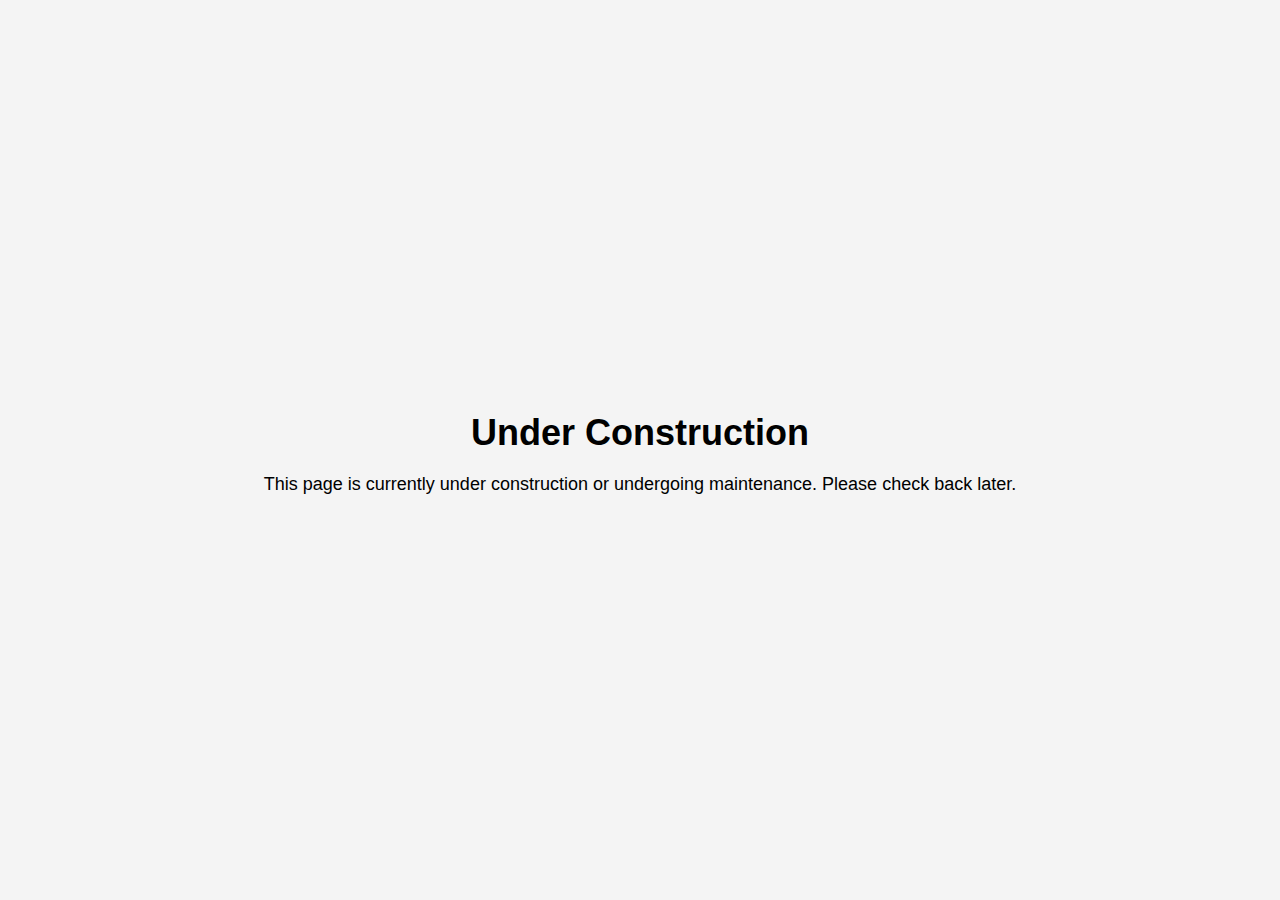
<file: construction.html>
<!DOCTYPE html>
<html lang="en">
<head>
    <meta charset="UTF-8">
    <meta name="viewport" content="width=device-width, initial-scale=1.0">
    <title>Under Construction</title>
    <style>
        body {
            font-family: "Lato", sans-serif;
            background-color: #f4f4f4;
            text-align: center;
            margin: 0;
            padding: 0;
            display: flex;
            align-items: center;
            justify-content: center;
            height: 100vh;
        }
        .container {
            max-width: 80%;
        }
        h1 {
            font-size: 36px;
            margin-bottom: 20px;
        }
        p {
            font-size: 18px;
        }
    </style>
</head>
<body>
    <div class="container">
        <h1>Under Construction</h1>
        <p>This page is currently under construction or undergoing maintenance. Please check back later.</p>
    </div>
</body>
</html>
</file>
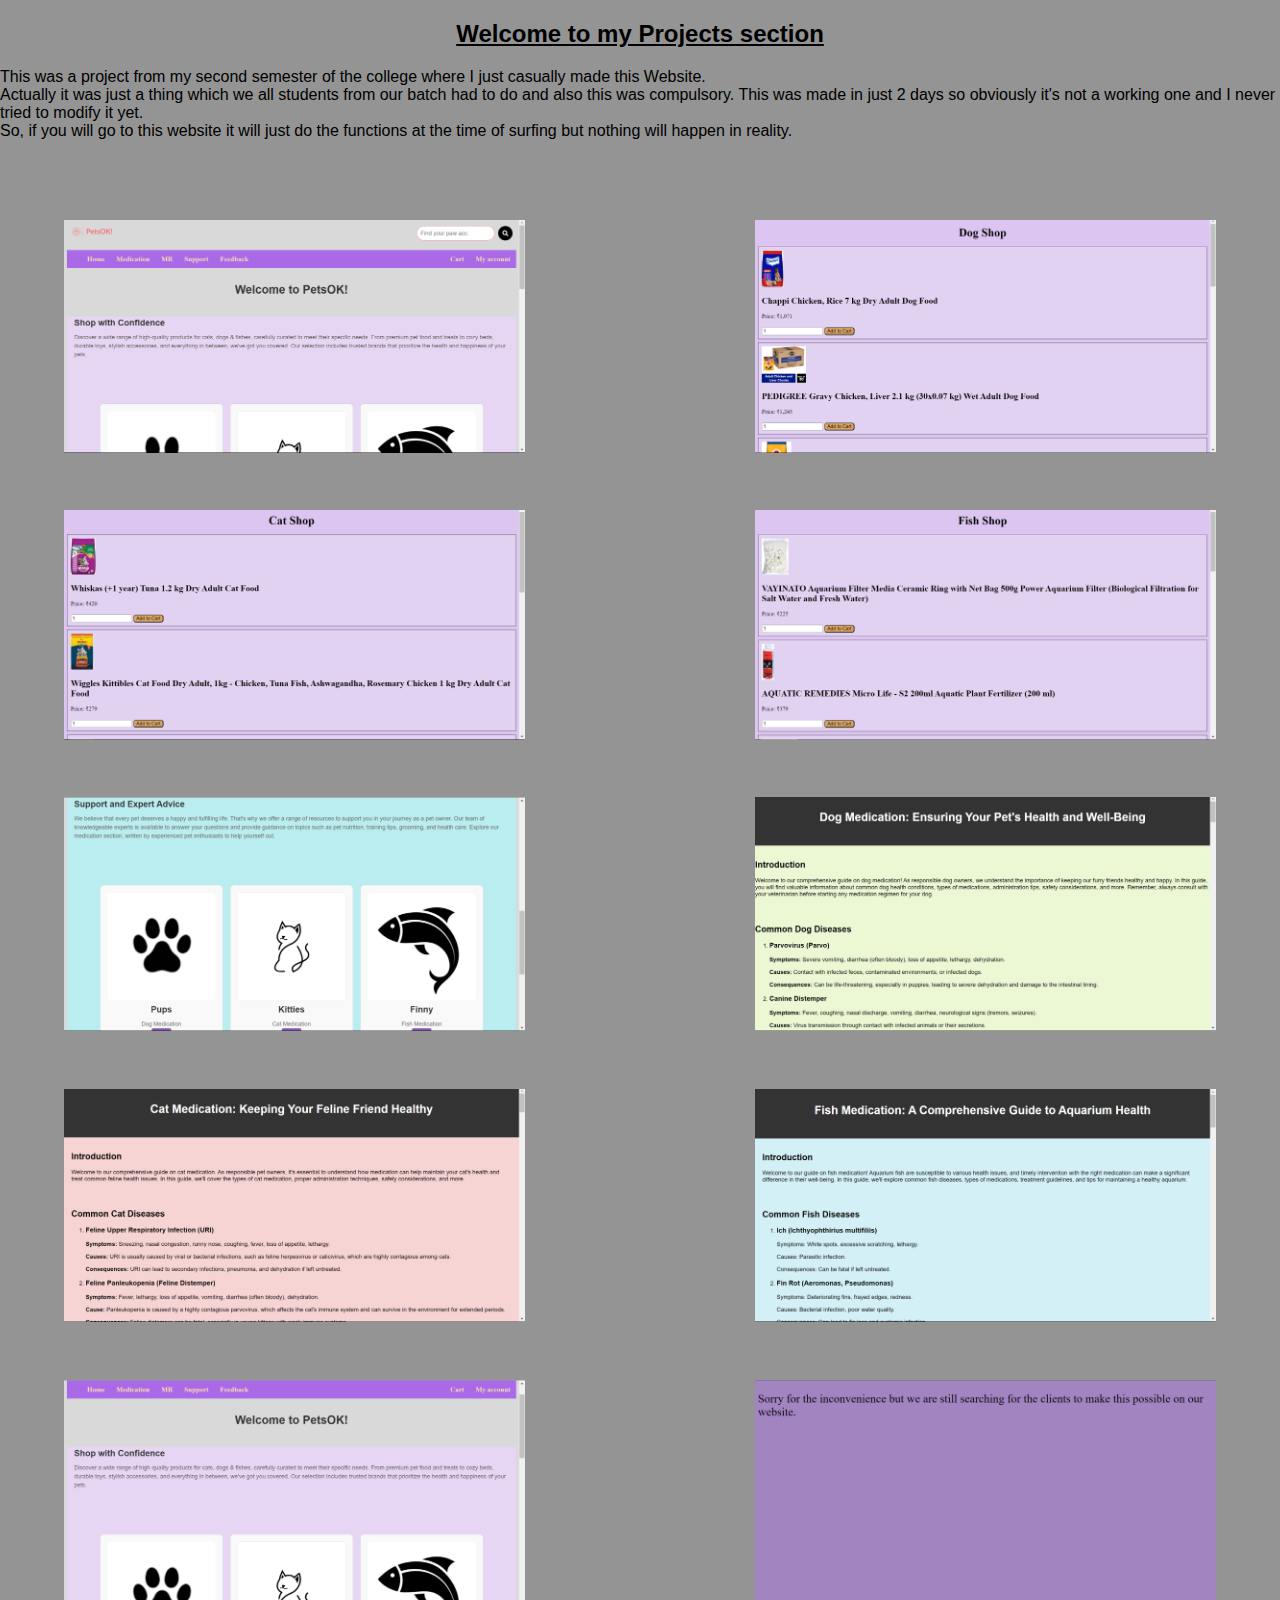
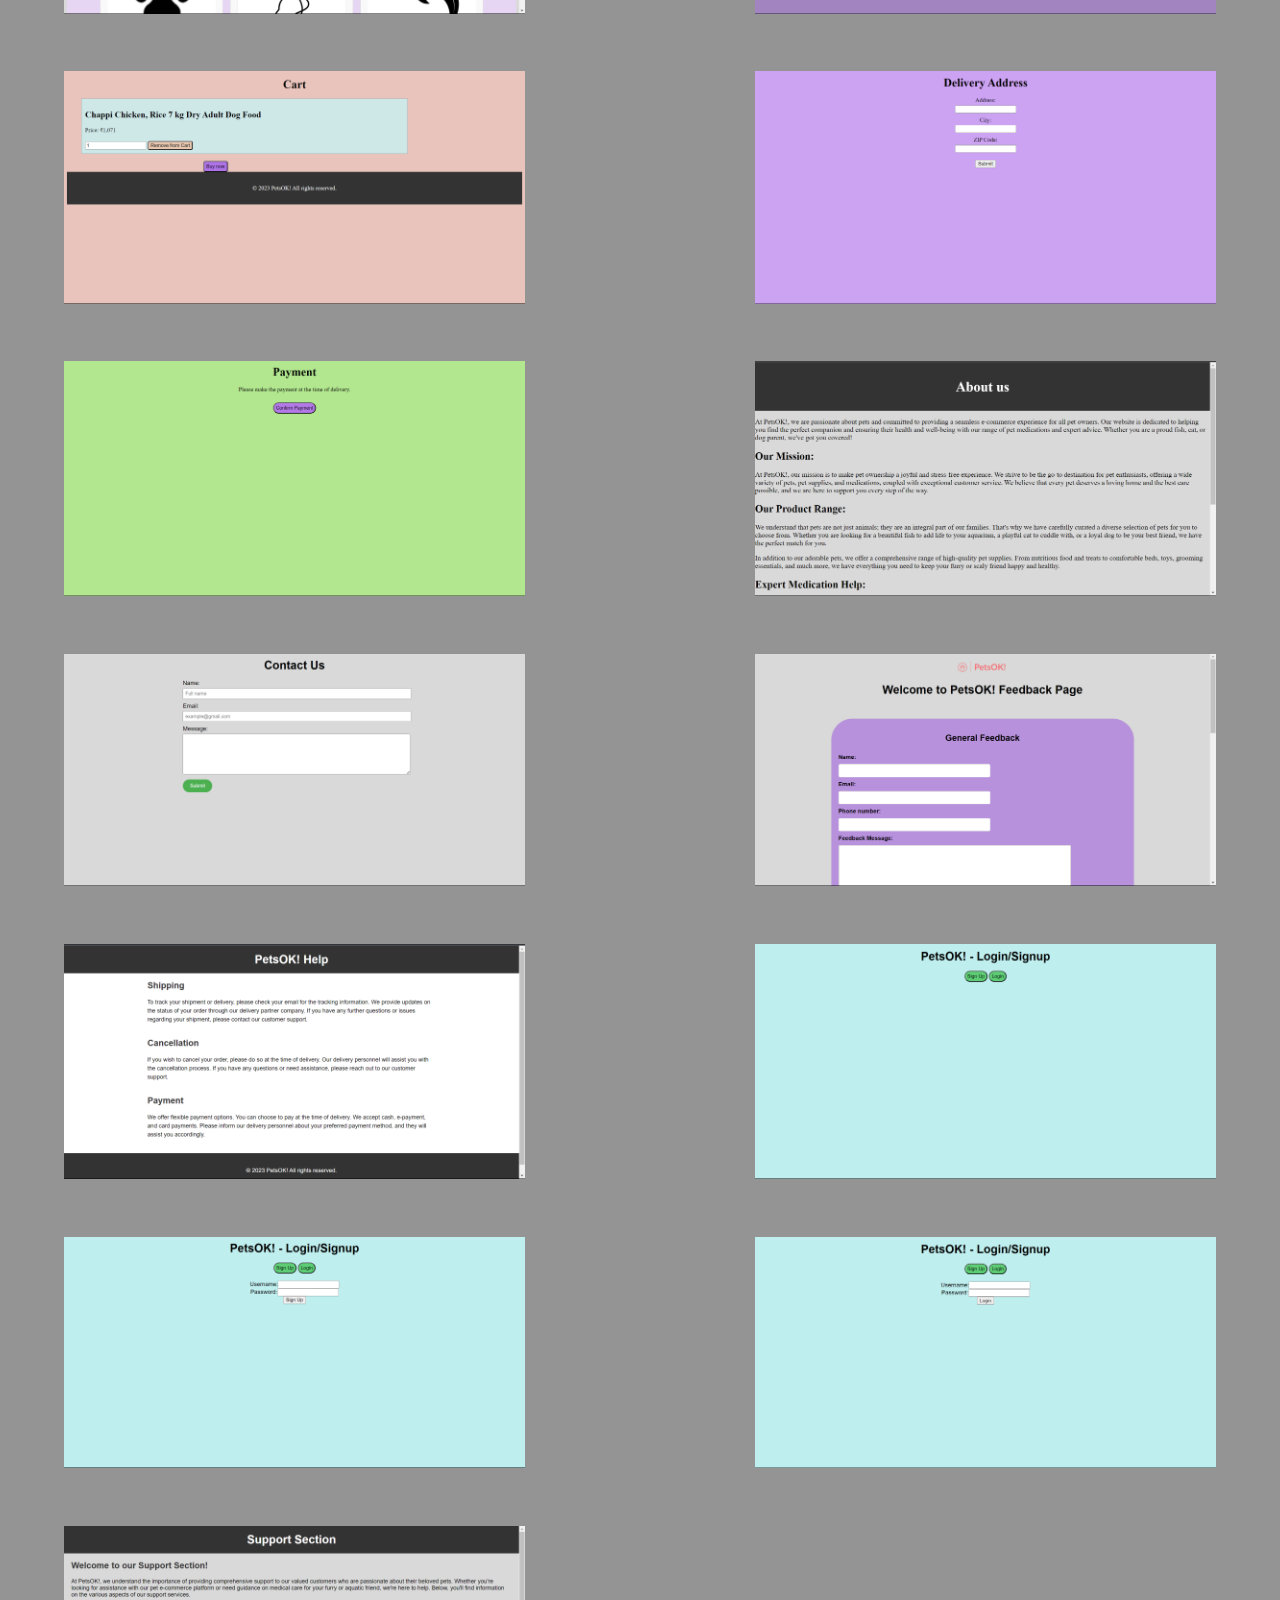
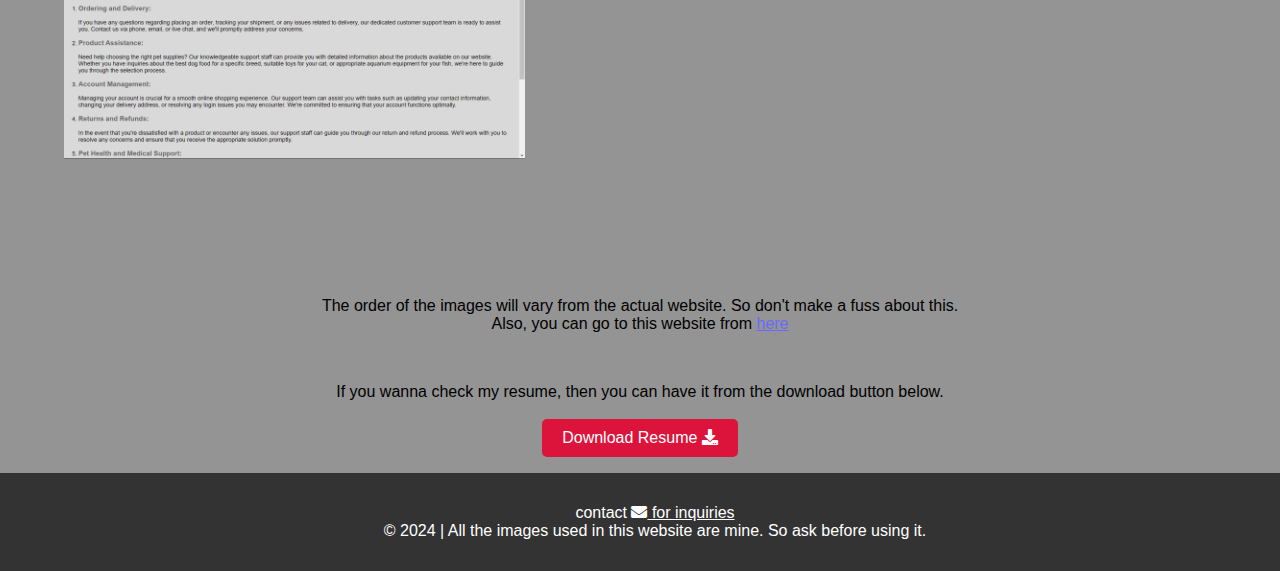
<file: pets-ok.html>
<!DOCTYPE html>
<html lang="en">
<head>
    <meta charset="UTF-8">
    <meta name="viewport" content="width=device-width, initial-scale=1.0">
    <link rel="stylesheet" href="pets-ok.css">
    <link rel="icon" type="image/x-icon" href="/pics/profile-img.jpg">
    <link rel="stylesheet" href="https://cdnjs.cloudflare.com/ajax/libs/font-awesome/5.15.3/css/all.min.css">
    <title>Projects</title>

</head>

<body>
    <h2>
        <u>Welcome to my Projects section</u>
    </h2>
    <div>
        <p id="first">
            This was a project from my second semester of the college where I just casually made this Website.
            <br>
            Actually it was just a thing which we all students from our batch had to do and also this was compulsory.
            This was made in just 2 days so obviously it's not a working one and I never tried to modify it yet.
            <br>
            So, if you will go to this website it will just do the functions at the time of surfing but nothing will happen in reality.
        </p>
    </div>

    <div class="image-container">
        <img src="/pics/projects/Home_page.png" alt="Home page">
        <img src="/pics/projects/dog-shop.png" alt="Dog Shop">
        <img src="/pics/projects/cat-shop.png" alt="Cat Shop">
        <img src="/pics/projects/fish-shop.png" alt="Fish Shop">
        <img src="/pics/projects/Medication_button_click.png" alt="After Clicking Medication button">
        <img src="/pics/projects/dog-medication.png" alt="Dog Medication">
        <img src="/pics/projects/cat-medication.png" alt="Cat Medication">
        <img src="/pics/projects/fish-medication.png" alt="Fish Medication">
        <img src="/pics/projects/Home_button_click.png" alt="After Clicking Home button">
        <img src="/pics/projects/MR_button_click.png" alt="Meeting Requirement page">
        <img src="/pics/projects/Cart_section.png" alt="Cart section">
        <img src="/pics/projects/Delivery-address.png" alt="Delivery address">
        <img src="/pics/projects/Payment.png" alt="Payment">
        <img src="/pics/projects/about-us.png" alt="About us page">
        <img src="/pics/projects/contact-us.png" alt="Contact us page">
        <img src="/pics/projects/Feedback_button_click.png" alt="Feedback Page">
        <img src="/pics/projects/help-section.png" alt="Help Section">
        <img src="/pics/projects/my_account_page.png" alt="My account">
        <img src="/pics/projects/sign-up_page.png" alt="Sign up page">
        <img src="/pics/projects/login-page.png" alt="Login Page">
        <img src="/pics/projects/support_button_click.png" alt="After Clicking Support button">
    </div>
    <div id="end">
        <p>
            The order of the images will vary from the actual website. So don't make a fuss about this.
            <br>
            Also, you can go to this website from <a id="petsok" href="https://petsok-ad.netlify.app/" target="_blank" title="Click me">here</a>
        </p>
        <br>
        <p>
            If you wanna check my resume, then you can have it from the download button below.
            <br>
            <br>
            <a href="/pdf/Aditya.docx" download="Aditya_Raushan_resume.docx">
                <button id="Download-resume" title="Resume Download">Download Resume <i class="fas fa-download download-icon"></i></button>
            </a>
        </p>
    </div>
    <footer>
        <p>
            contact <a href="mailto:adityaraushanad@gmail.com.com" id="footer"><i class="fas fa-envelope" title="MAIL"></i> for inquiries</a>
            <br>
            &copy; 2024 | All the images used in this website are mine. So ask before using it.
        </p>
    </footer>
</body>
</html>
</file>
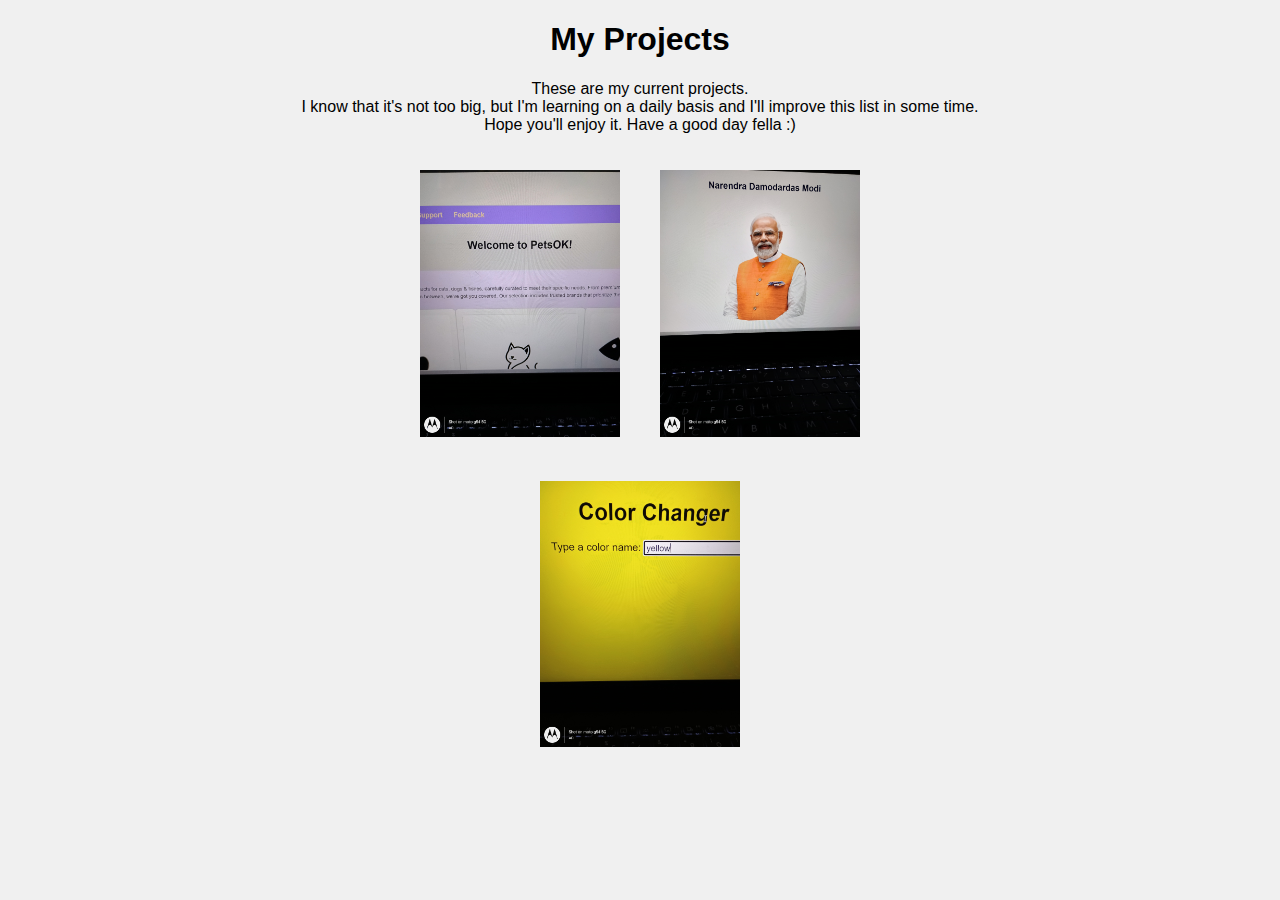
<file: projects.html>
<!DOCTYPE html>
<html lang="en">
<head>
<meta charset="UTF-8">
<meta name="viewport" content="width=device-width, initial-scale=1.0">
<title>Projects</title>
<link rel="icon" type="image/x-icon" href="/pics/profile-img.jpg">
<link rel="stylesheet" href="projects.css">

</head>
<body>

<div class="heading">
    <h1>My Projects</h1>
    <p>
        These are my current projects.
        <br>
        I know that it's not too big, but I'm learning on a daily basis and I'll improve this list in some time.
        <br>
        Hope you'll enjoy it. Have a good day fella :)
    </p>
</div>

<div class="image-row">
    <div class="image-container">
        <a href="pets-ok.html">
            <img src="/pics/project-list/pets-ok-page.jpg" alt="PetsOK pic">
            <div class="image-overlay">
                <p>PetsOK
                    <br>
                    2<sup>nd</sup> sem College project
                </p>
            </div>
        </a>
    </div>

    <div class="image-container">
        <a href="https://modi-tributepage-ad.netlify.app/">
            <img src="/pics/project-list/modi-tribute-page.jpg" alt="Modi Tribute page pic">
            <div class="image-overlay">
                <p>Modi Tribute Page</p>
            </div>
        </a>
    </div>
</div>

<div class="image-row">
    <div class="image-container">
        <a href="https://realtime-bg-color-change-ad.netlify.app/">
            <img src="/pics/project-list/color-changer-page.jpg" alt="Color changer pic">
            <div class="image-overlay">
                <p>Real-time Color Changer</p>
            </div>
        </a>
    </div>

    <!-- For adding more image containers as needed -->
</div>

</body>
</html>
</file>
<file: pets-ok.css>
body {
    margin: 0;
    padding: 0;
    font-family: 'Arial', sans-serif;
    background: #949494;
}

h2{
    text-align: center;
}

.image-container {
    display: flex;
    flex-wrap: wrap;
    justify-content: space-between;
    padding: 5%;
}

.image-container img {
    width: calc(45% - 5%); /* 45% width for each image with 5% space between them */
    margin-bottom: 5%; /* 5% space between rows */
}

@media (max-width: 768px) {
    .image-container img {
        width: calc(100% - 10%); /* Full width with 10% padding on both sides for smaller screens */
    }
}
#end{
    text-align: center;
    text-wrap:wrap;
}

*{
    font-family: "lato",sans-serif;
}

/* for selecting the texts */
::selection{
    background: rgb(75, 196, 196);
    color: red;
}
footer {
    background-color: #333;
    color: #fff;
    text-align: center;
    padding: 15px;
    position: relative; /* Changed from 'fixed' to 'relative' to allow normal flow */
    bottom: 0;
    width: 100%;
}
a{
    color: #fff;
}
a:hover{
    color: rgb(60, 255, 0);
}
#petsok{
    color: rgb(105, 105, 255);
}
#petsok:hover{
    color: rgb(207, 0, 0);
}

#Download-resume{
    padding: 10px 20px;
    font-size: 16px;
    background-color: crimson;
    color: #fff;
    border: none;
    border-radius: 5px;
    cursor: pointer;
    transition: box-shadow 0.3s ease-in-out;
}

#Download-resume:hover{
    background-color: rgb(17, 168, 0);
    box-shadow: 0 0 10px crimson;
}
</file>
<file: projects.css>
body {
    font-family: "lato",sans-serif;
    margin: 0;
    padding: 0;
    background-color: #f0f0f0;
}
.heading {
    text-align: center;
    margin-top: 20px;
}
.image-row {
    display: flex;
    justify-content: center;
}
.image-container {
    position: relative;
    margin: 20px;
    width: 200px; /* Adjust as needed */
}
.image-container img {
    width: 100%;
    height: auto;
    transition: transform 0.3s;
}
.image-container:hover img {
    transform: scale(1.1);
}
.image-overlay {
    position: absolute;
    top: 0;
    left: 0;
    width: 100%;
    height: 100%;
    background-color: rgba(255, 255, 255, 0.5);
    opacity: 0;
    transition: opacity 0.3s;
    display: flex;
    justify-content: center;
    align-items: center;
}
.image-container:hover .image-overlay {
    opacity: 1;
}
.image-overlay p {
    text-align: center;
    font-size: 18px;
    font-weight: bold;
    color: #333;
}
a {
    text-decoration: none;
    color: inherit;
}
</file>
